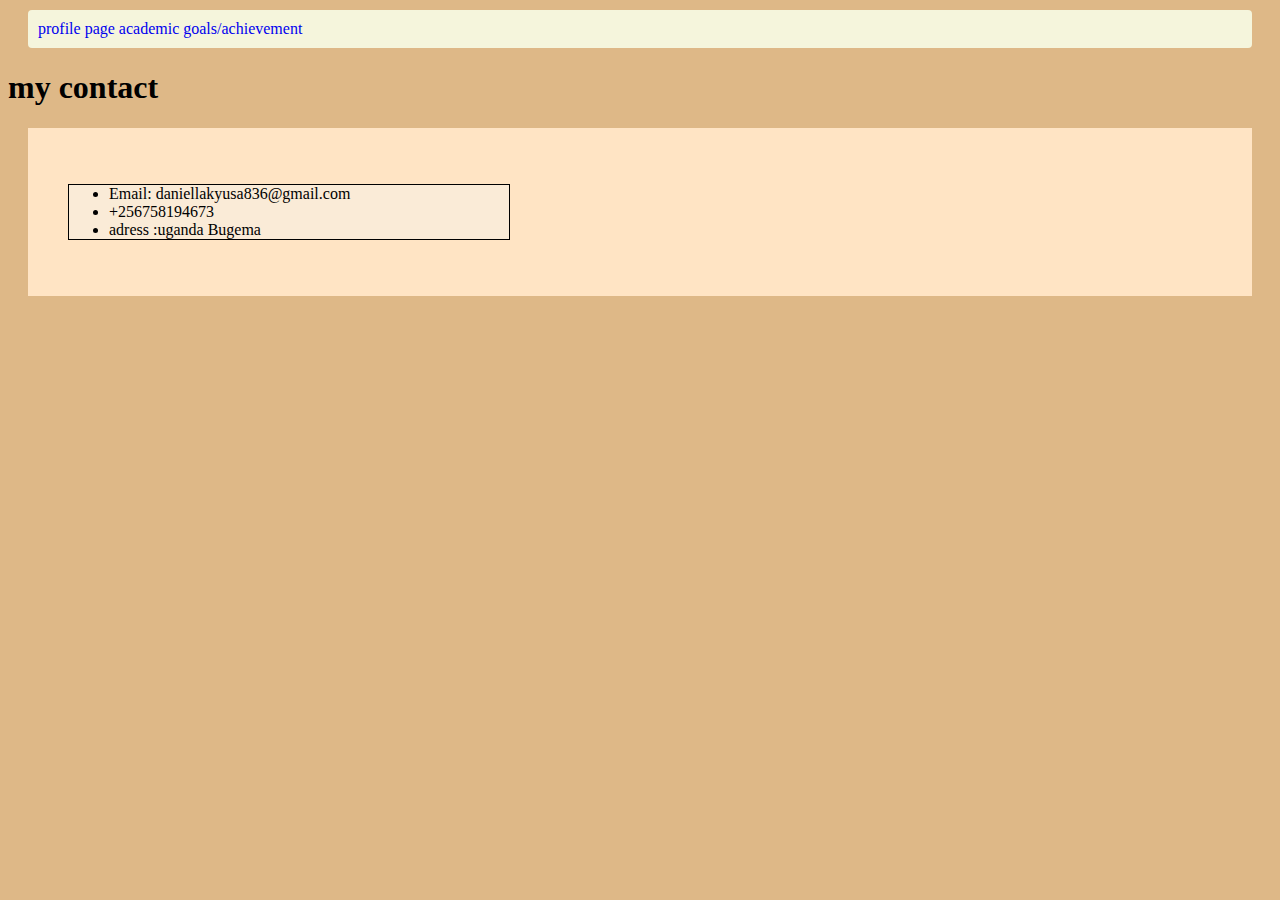
<file: contacts.html>
<!DOCTYPE html>
<html lang="en">
<head>
    <meta charset="UTF-8">
    <meta name="viewport" content="width=device-width, initial-scale=1.0">
    <link rel="stylesheet" href="styl.css">
    <title>my contact</title>
    <style>
        ul{
            width: 400px;
            border: 1px solid black;
            background-color: antiquewhite;
        }
    </style>
  

    
</head>
<body>
    
    <header><a href="profilepage.html">profile page</a>
       <a href="achievements.html">academic goals/achievement</a> 
       
    </header>
     <h1 class="contac"> my contact</h1>
     <section>
        <ul>
            <li style="color: black;">Email: daniellakyusa836@gmail.com</li>
            <li style="color: black;">+256758194673</li>
            <li style="color: black ;">adress :uganda Bugema</li>
        </ul>
    </section>
    

    

        
</body>
</html>
</file>
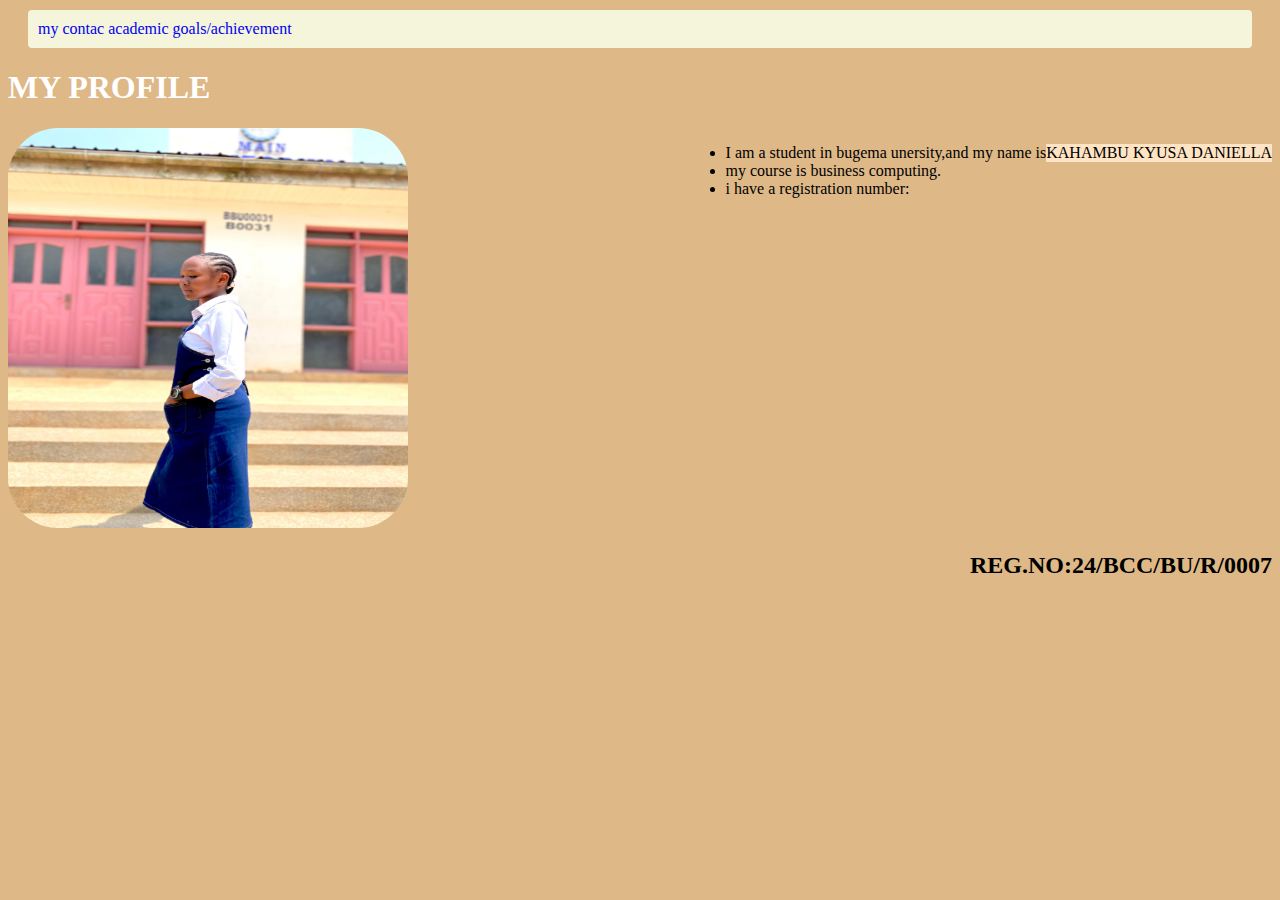
<file: index page.html>
<!DOCTYPE html>
<html lang="en">
<head>
    <meta charset="UTF-8">
    <meta name="viewport" content="width=device-width, initial-scale=1.0">
    <title>profile page</title>
    <style>
        p{
            background-color: bisque;
            float: right;
        }
        h2{
            float: right;
        }
    
ul{
    float: right;
}

    </style>
    <link rel="stylesheet" href="styl.css">
</head>
<body>
    <header>
        <a href="my contact.html">my contac</a>
        <a href="achievemnt.html">academic goals/achievement</a>
    </header>
    <h1 style="color: rgb(255, 255, 255);">MY PROFILE</h1>
    <img src="images/IMG-20240824-WA0018.jpg" alt="">
    <p style="color: black;"> KAHAMBU KYUSA DANIELLA</p>
    <ul>
    <li>I am a student in bugema unersity,and my name is</li>
   <li> my course is business computing.</li>
   <li>i have a registration number:</li> 
</ul>
    <H2 style="color: black"> REG.NO:24/BCC/BU/R/0007</H2>
    
</body>
</html>
</file>
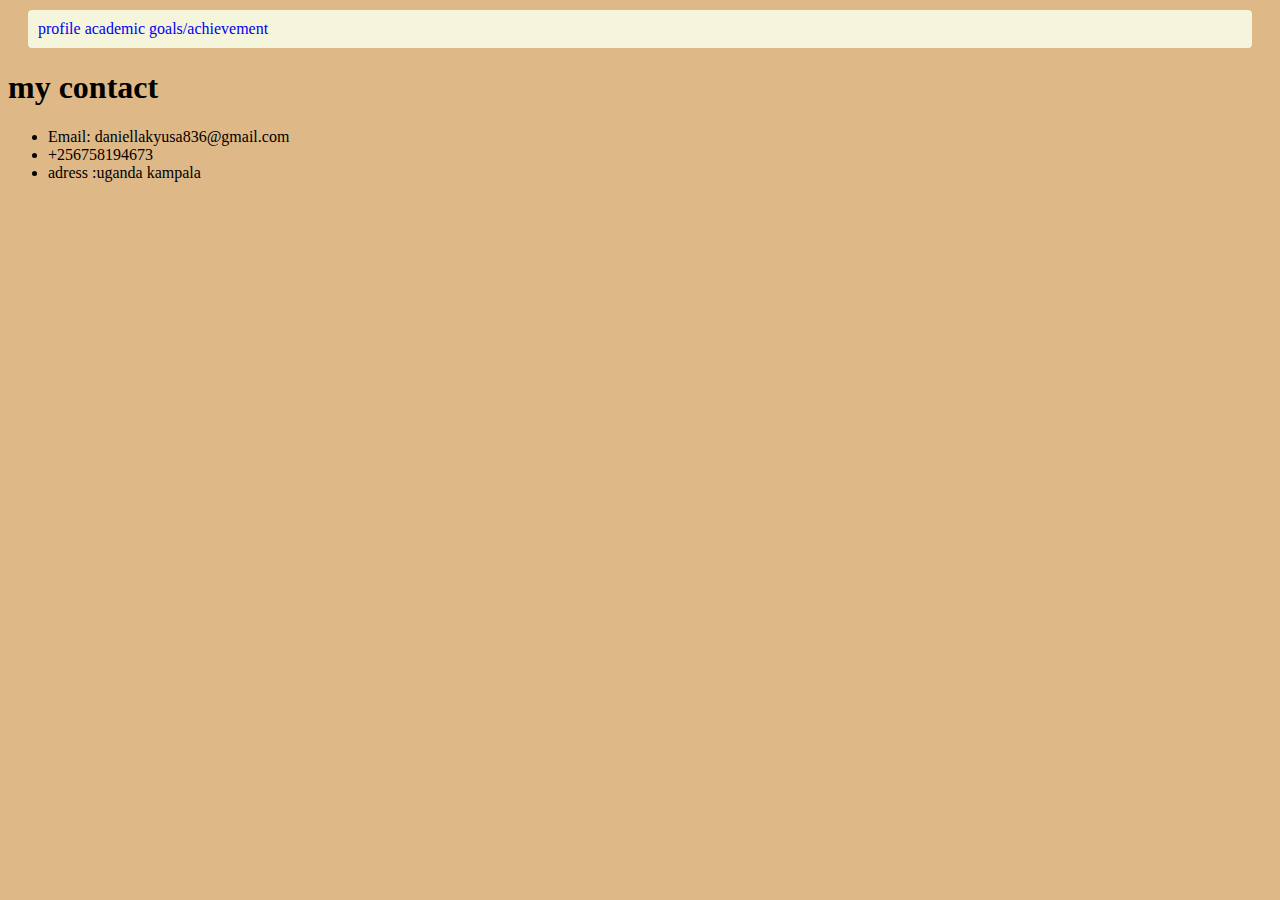
<file: my contact.html>
<!DOCTYPE html>
<html lang="en">
<head>
    <meta charset="UTF-8">
    <meta name="viewport" content="width=device-width, initial-scale=1.0">
    <link rel="stylesheet" href="styl.css">
    <title>my contact</title>
  

    
</head>
<body>
    
    <header><a href="profilepage.html">profile</a>
       <a href="achievement.html">academic goals/achievement</a> 
       
    </header>
     <h1 class="contac"> my contact</h1>
        <ul>
            <li style="color: black;">Email: daniellakyusa836@gmail.com</li>
            <li style="color: black;">+256758194673</li>
            <li style="color: black ;">adress :uganda kampala</li>
        </ul>
    

    
</body>
</html>
</file>
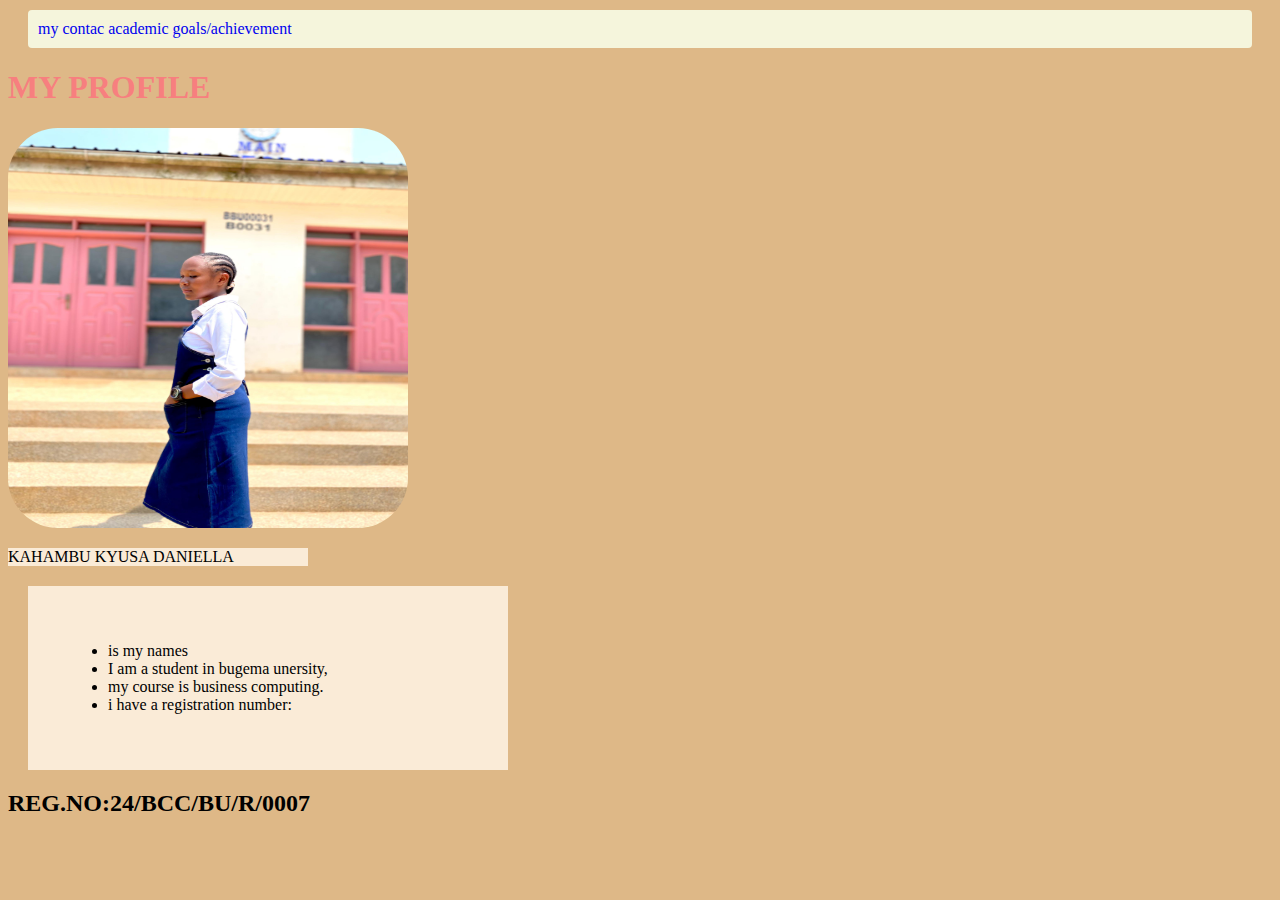
<file: profilepage.html>
<!DOCTYPE html>
<html lang="en">
<head>
    <meta charset="UTF-8">
    <meta name="viewport" content="width=device-width, initial-scale=1.0">
    <meta name="author" content="DANIELLA">
    <title>profile page</title>
    



    <link rel="stylesheet" href="styl.css">
    <style>
        section{
            background-color:antiquewhite ;
            border: 4px;
            width:400px ;
            color: black;
        }
p{
    background-color: antiquewhite;
    border: 4px;
    width: 300px;
}
    </style>
</head>
<body>
    <header>
        <a href="contacts.html">my contac</a>
        <a href="achievements.html">academic goals/achievement</a>
    </header>
    <h1 style="color: rgb(247, 127, 127);">MY PROFILE</h1>
    <img src="images/IMG-20240824-WA0018.jpg" alt="">
    <p style="color: black;"> KAHAMBU KYUSA DANIELLA</p>
    <section>
    <ul>
        <li>is my names</li>
    <li>I am a student in bugema unersity, </li>
   <li> my course is business computing.</li>
   <li>i have a registration number:</li> 
</ul>
</section>
    <H2 style="color: black"> REG.NO:24/BCC/BU/R/0007</H2>
    
</body>
</html>
</file>
<file: styl.css>
.contact{
    color: rgb(250, 247, 247);
    background-color: rgb(54, 54, 233);
}
img{
    width: 400px;height: 400px;
    border-radius: 50px;
    border: black 4px;
}
nav{
    border: 1px solid black;
}
html{
    background-color:burlywood;
}
section{
    background-color: bisque;
    color: white;
    margin: 20px;
    border: 10px;
    padding: 40px;
}
header{
    background-color: beige;
    color: black;
    margin: 10px 20px;
    border:none;
    border-radius: 4px;
    padding: 10px;
    cursor: pointer;
}
back-links{
    text-align: center;
    margin: 2px solid black;
}
a{
    text-decoration: double;
    border: 2px black;
}
</file>
